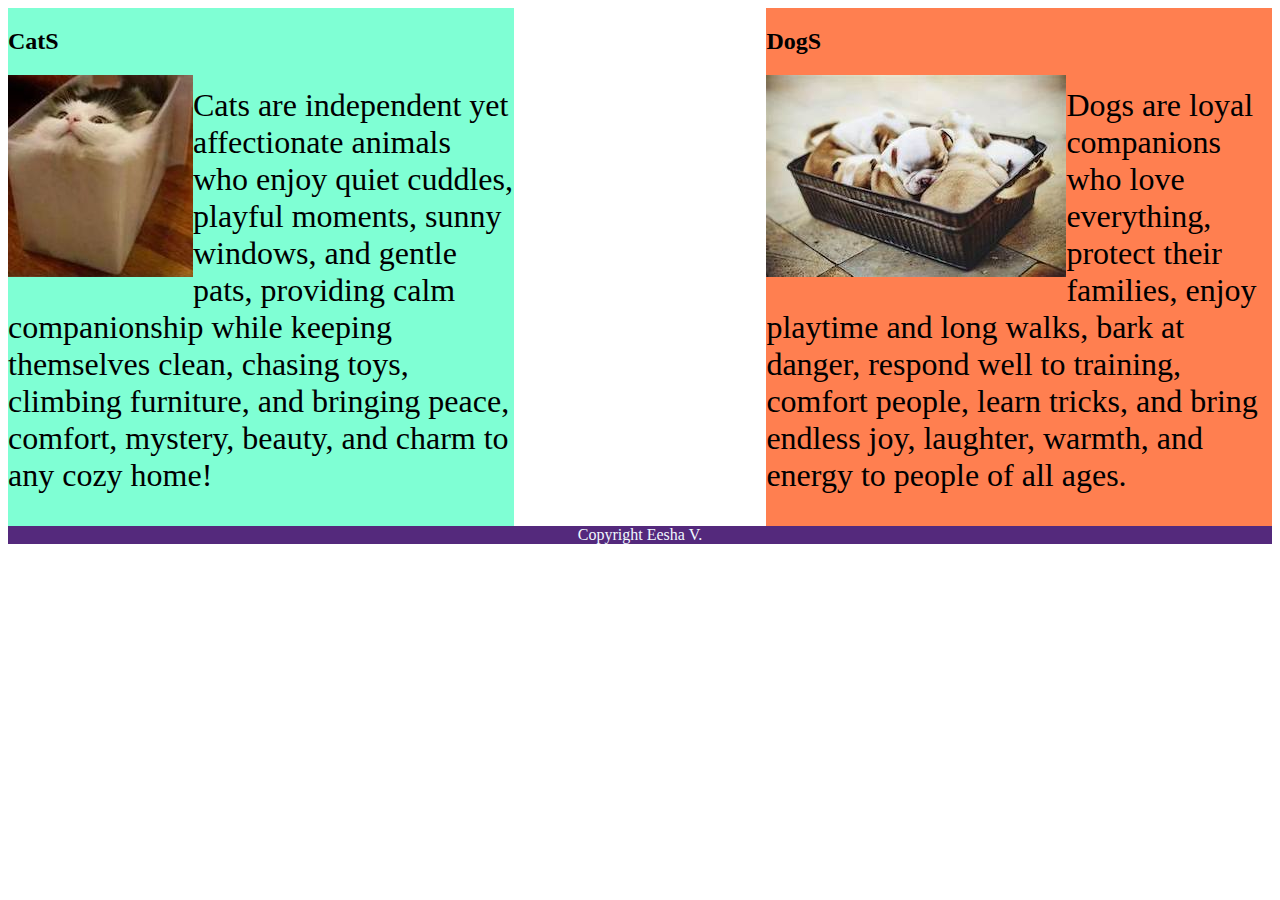
<file: index.html>
<!DOCTYPE html>
<html lang="en">

<!-- TODO
1. Make both paragraph elements wrap around the image.
2. Use Float to move the cat div to the left and the dog div to the right.
3. Use clear to make the footer go below both the cat and dog div. -->

<head>
  <meta charset="UTF-8">
  <title>CSS Float</title>
  <style>
    div {
      display: inline-block;
      width: 40%;
    }

    p {
      font-size: 2em;
    }

    .cat {
      background-color: aquamarine;
      float: left;
    }

    .dog {
      background-color: coral;
      float:right
      }
      img{
        float: left;
      }
      footer {
      text-align: center;
      background-color: rgb(84, 41, 124);
      clear: both;
      color: aliceblue;
    }
  </style>
</head>

<body>
  <div class="cat">
    <h2>CatS</h2>

    <img src="cat.jpeg" alt="cat in a box" />
    <p class="first-paragraph">Cats are independent yet affectionate animals who enjoy quiet cuddles, playful moments, sunny windows, and gentle pats, providing calm companionship while keeping themselves clean, chasing toys, climbing furniture, and bringing peace, comfort, mystery, beauty, and charm to any cozy home! </p>
  </div>
  <div class="dog">
    <h2>DogS</h2>
    <img src="dog.jpeg" alt="dogs in a box" />
    <p class="second-paragraph">Dogs are loyal companions who love everything, protect their families, enjoy playtime and long walks, bark at danger, respond well to training, comfort people, learn tricks, and bring endless joy, laughter, warmth, and energy to people of all ages.  </p>
  </div>

  <footer>Copyright Eesha V.</footer>
</body>

</html>
</file>
